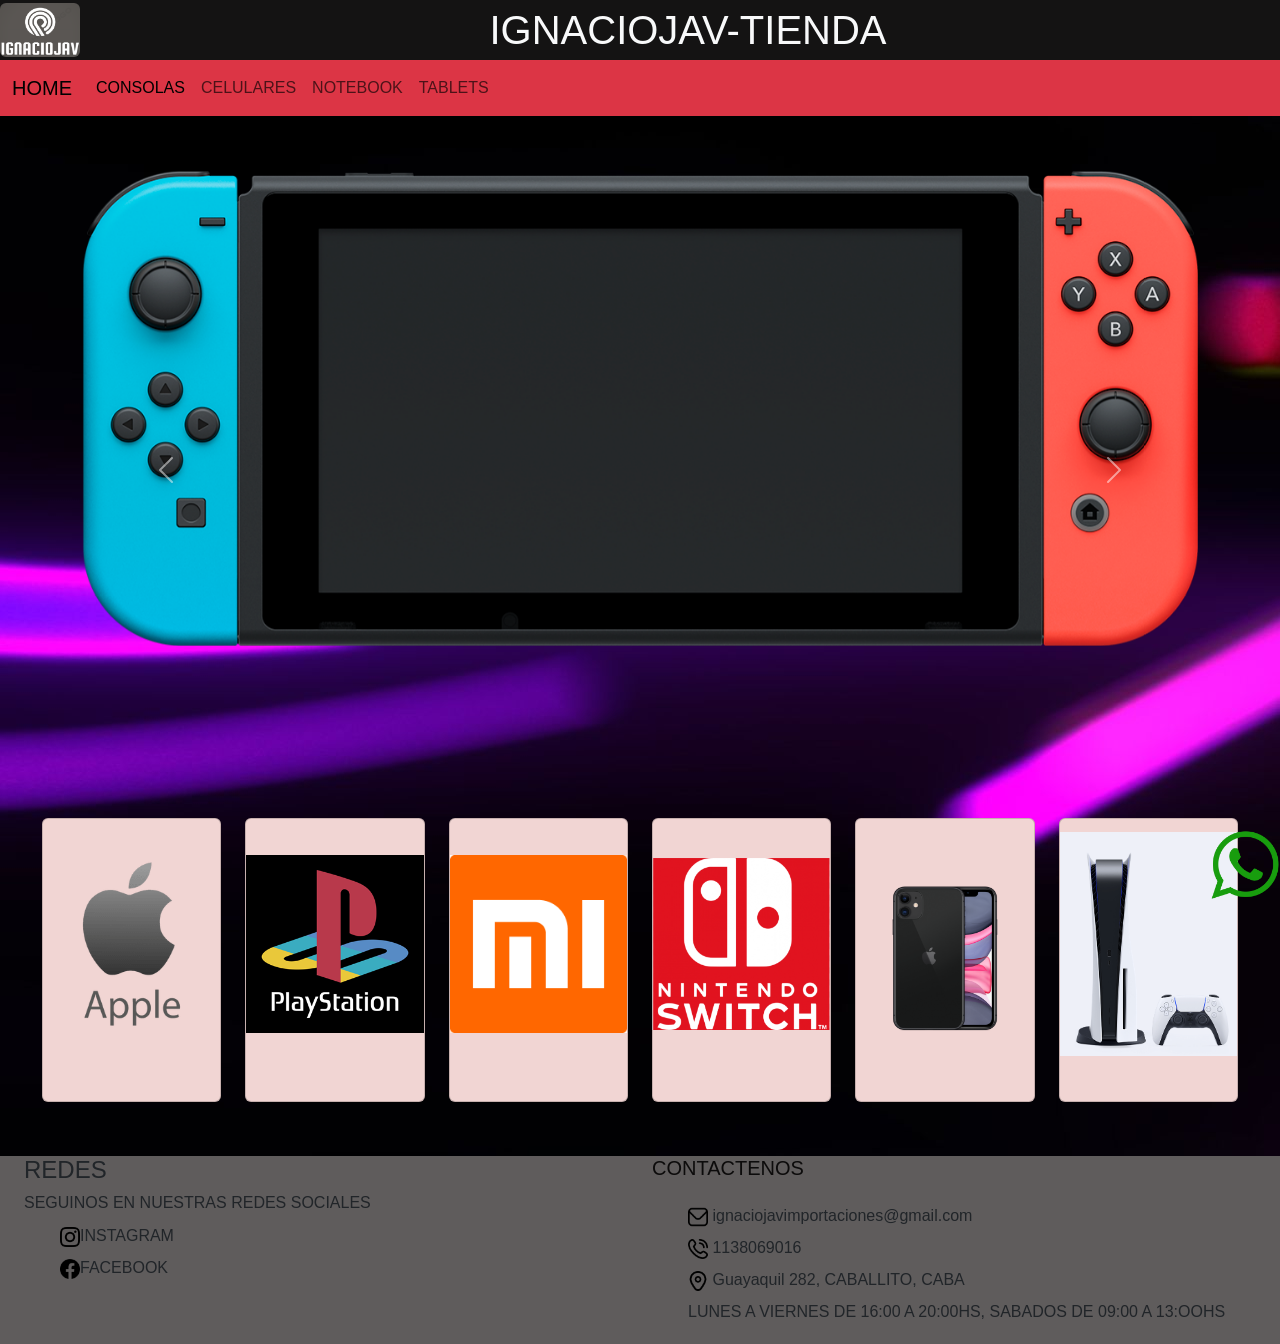
<file: index.html>
<!DOCTYPE html>
<html lang="en">

<head>
  <meta charset="UTF-8">
  <meta http-equiv="X-UA-Compatible" content="IE=edge">
  <meta name="viewport" content="width=device-width, initial-scale=1.0">
  <meta name="description"
    content="Somos una tienda que se dedica a la venta de articulos tecnologicos de primera marca , como celulares, consolas, notebook y tables ">
  <meta name="keywords"
    content="iphone, nintendo, sony, hewlerd packard, celulares, consolas, ipad, tecnologia, tienda de articulos tecnologicos, notebook">
  <meta property="og:title" content="ignaciojav-tienda de articulos tecnologicos">
  <meta property="og:url" content="https://www.ignaciojavtienda.com.ar">
  <meta property="og:description"
    content="Somos una tienda que se dedica a la venta de articulos tecnologicos de primera marca , como celulares, consolas, notebook y tables ">
  <title>Ignaciojav-tienda.com.ar-Lo ultimo en tecnologia</title>
  <link rel="shortcut icon" href="multimedia/imagenes/logoicoignaciojav.ico" type="image/x-icon">
  <link rel="stylesheet" href="https://cdn.jsdelivr.net/npm/bootstrap@5.2.0-beta1/dist/css/bootstrap.min.css">
  <link rel="stylesheet" href="css/style.css">
</head>


<body>
  <!------------------------------------------------------NAVBAR----------------------------------------------------------------->

  <header class=" container-fluid mw-100 p-0">
    <div class="d-flex align-items-center ">
      <div>
        <img src="multimedia/imagenes/logoignaciojav.png"
          class="rounded float-start img-logo  d-flex align-items-center" alt="logo-tienda">

      </div>
      <div class="flex-grow-1 ms-3 align-items-center">
        <a href="index.html" class="d-flex justify-content-center link-light fs-1">IGNACIOJAV-TIENDA</a>
      </div>
    </div>


    <section>
      <nav class="navbar navbar-expand-lg bg-danger">
        <div class="container-fluid">
          <a class="navbar-brand" href="index.html">HOME</a>
          <button class="navbar-toggler" type="button" data-bs-toggle="collapse" data-bs-target="#navbarNavAltMarkup"
            aria-controls="navbarNavAltMarkup" aria-expanded="false" aria-label="Toggle navigation">
            <span class="navbar-toggler-icon"></span>
          </button>
          <div class="collapse navbar-collapse" id="navbarNavAltMarkup">
            <div class="navbar-nav ">
              <a class="nav-link active" aria-current="page" href="consolas.html">CONSOLAS</a>
              <a class="nav-link" href="celulares.html">CELULARES</a>
              <a class="nav-link" href="notebook.html">NOTEBOOK</a>
              <a class="nav-link" href="tablets.html">TABLETS</a>
            </div>
          </div>
        </div>
      </nav>
    </section>
  </header>
  <!-------------------------------------------------------------------MAIN------------------------------------------------------------->
  <main>



    <!-----------------------------------------------CARROUSEL------------------------------------------------------>
    <div class="container py-4">
      <div id="carouselExampleControls" class="carousel slide" data-bs-ride="carousel">
        <div class="carousel-inner carousel-edit">
          <div class="carousel-item active">
            <img src="multimedia/imagenes/nintendo-switch-carousel.png" class="d-block img-fluid w-100"
              alt="nintendo-switch">
          </div>
          <div class="carousel-item">
            <img src="multimedia/imagenes/imagen-ryzen-2.png" class="d-block img-fluid w-100" alt="imagen-ryzen">
          </div>
          <div class="carousel-item">
            <img src="multimedia/imagenes/logo-hp-negro.jpg" class="d-block img-fluid w-100" alt="logo-hp">
          </div>
        </div>
        <button class="carousel-control-prev" type="button" data-bs-target="#carouselExampleControls"
          data-bs-slide="prev">
          <span class="carousel-control-prev-icon" aria-hidden="true"></span>
          <span class="visually-hidden">Previous</span>
        </button>
        <button class="carousel-control-next" type="button" data-bs-target="#carouselExampleControls"
          data-bs-slide="next">
          <span class="carousel-control-next-icon" aria-hidden="true"></span>
          <span class="visually-hidden">Next</span>
        </button>
      </div>

    </div>

    <!---------------------------------------------------------PRODUCTOS--------------------------------------------------------------->

    <div class="container mw-100 articulos-main py-4">
      <div class="row">
        <div class="col-sm-2 h-auto ">
          <div class="card card-style">
            <img src="multimedia/imagenes/apple-celulares.png" class="card-img-top" alt="nintendo-switch-led">
            <div class="card-body">


            </div>
          </div>
        </div>
        <div class="col-sm-2">
          <div class="card card-style">
            <img src="multimedia/imagenes/logo-ps-negro.png" class="card-img-top" alt="logo-ps-negro">
            <div class="card-body">


            </div>
          </div>
        </div>
        <div class="col-sm-2">
          <div class="card card-style">
            <img src="multimedia/imagenes/logo-xiaomi.png" class="card-img-top" alt="logo-xiaomi">
            <div class="card-body">


            </div>
          </div>
        </div>
        <div class="col-sm-2">
          <div class="card card-style">
            <img src="multimedia/imagenes/loggo-nintendo.png" class="card-img-top" alt="logo-nintendo">
            <div class="card-body">


            </div>
          </div>
        </div>
        <div class="col-sm-2">
          <div class="card card-style">
            <img src="multimedia/imagenes/iphone-11-black.png" class="card-img-top" alt="iphone-11">
            <div class="card-body">


            </div>
          </div>
        </div>
        <div class="col-sm-2">
          <div class="card card-style">
            <img src="multimedia/imagenes/ps5standar.png" class="card-img-top" alt="playstation-5">
            <div class="card-body">



            </div>
          </div>
        </div>
      </div>








      <!------------------------------------------------------------------------whatsapp------------------------------------------------>
      <section class='container'>
        <nav class='example relative'>
          <ul class="ul-whatsapp">
            <li>
              <a href="https://wa.me/+5491138096016" class="item-fixed">
                <img src='multimedia/imagenes/whatsapp_logo.png' />
              </a>
            </li>
          </ul>
        </nav>
      </section>

    </div>
  </main>
  <!--------------------------------------------------------------------FOOTER------------------------------------------------->
  <footer class=" container-fluid ">

    <div class="container mw-100 articulos-main ">
      <div class="row ">
        <div class="col-sm-6 h-auto ">
          <h4>REDES</h4>
          <h6>SEGUINOS EN NUESTRAS REDES SOCIALES</h6>

          <nav >
            <ul >
              <li class="list-group-item disable p-1"><img src="multimedia/imagenes/instagram.png" alt="instagram"><a
                  href="https://instagram.com/ignaciojavtienda?utm_medium=copy_link" class="link-dark ">INSTAGRAM</a>
              </li>
              <li class="list-group-item disable p-1"><img src="multimedia/imagenes/facebook.png" alt="facebook"><a
                  href="https://www.facebook.com/profile.php?id=100063746970532" class="link-dark">FACEBOOK</a></li>
            </ul>
          </nav>
        </div>
        <div class="col-sm-6">
          <h5>CONTACTENOS</h5>
          <ul>
            <li class="list-group-item disable p-1"><img src="multimedia/imagenes/envelope.png" alt="email">
              ignaciojavimportaciones@gmail.com</li>
            <li class="list-group-item disable p-1"><img src="multimedia/imagenes/phone-call.png" alt="celular"> 1138069016
            </li>
            <li class="list-group-item disable p-1"><img src="multimedia/imagenes/marker.png" alt="direccion"> Guayaquil
              282, CABALLITO, CABA
            </li>
            <li class="list-group-item disable p-1">LUNES A VIERNES DE 16:00 A 20:00HS, SABADOS DE 09:00 A 13:OOHS</li>
          </ul>


        </div>
      </div>
    </div>

  </footer>
  <!--java-->
  <script src="https://cdn.jsdelivr.net/npm/bootstrap@5.2.0-beta1/dist/js/bootstrap.bundle.min.js"></script>
</body>

</html>
</file>
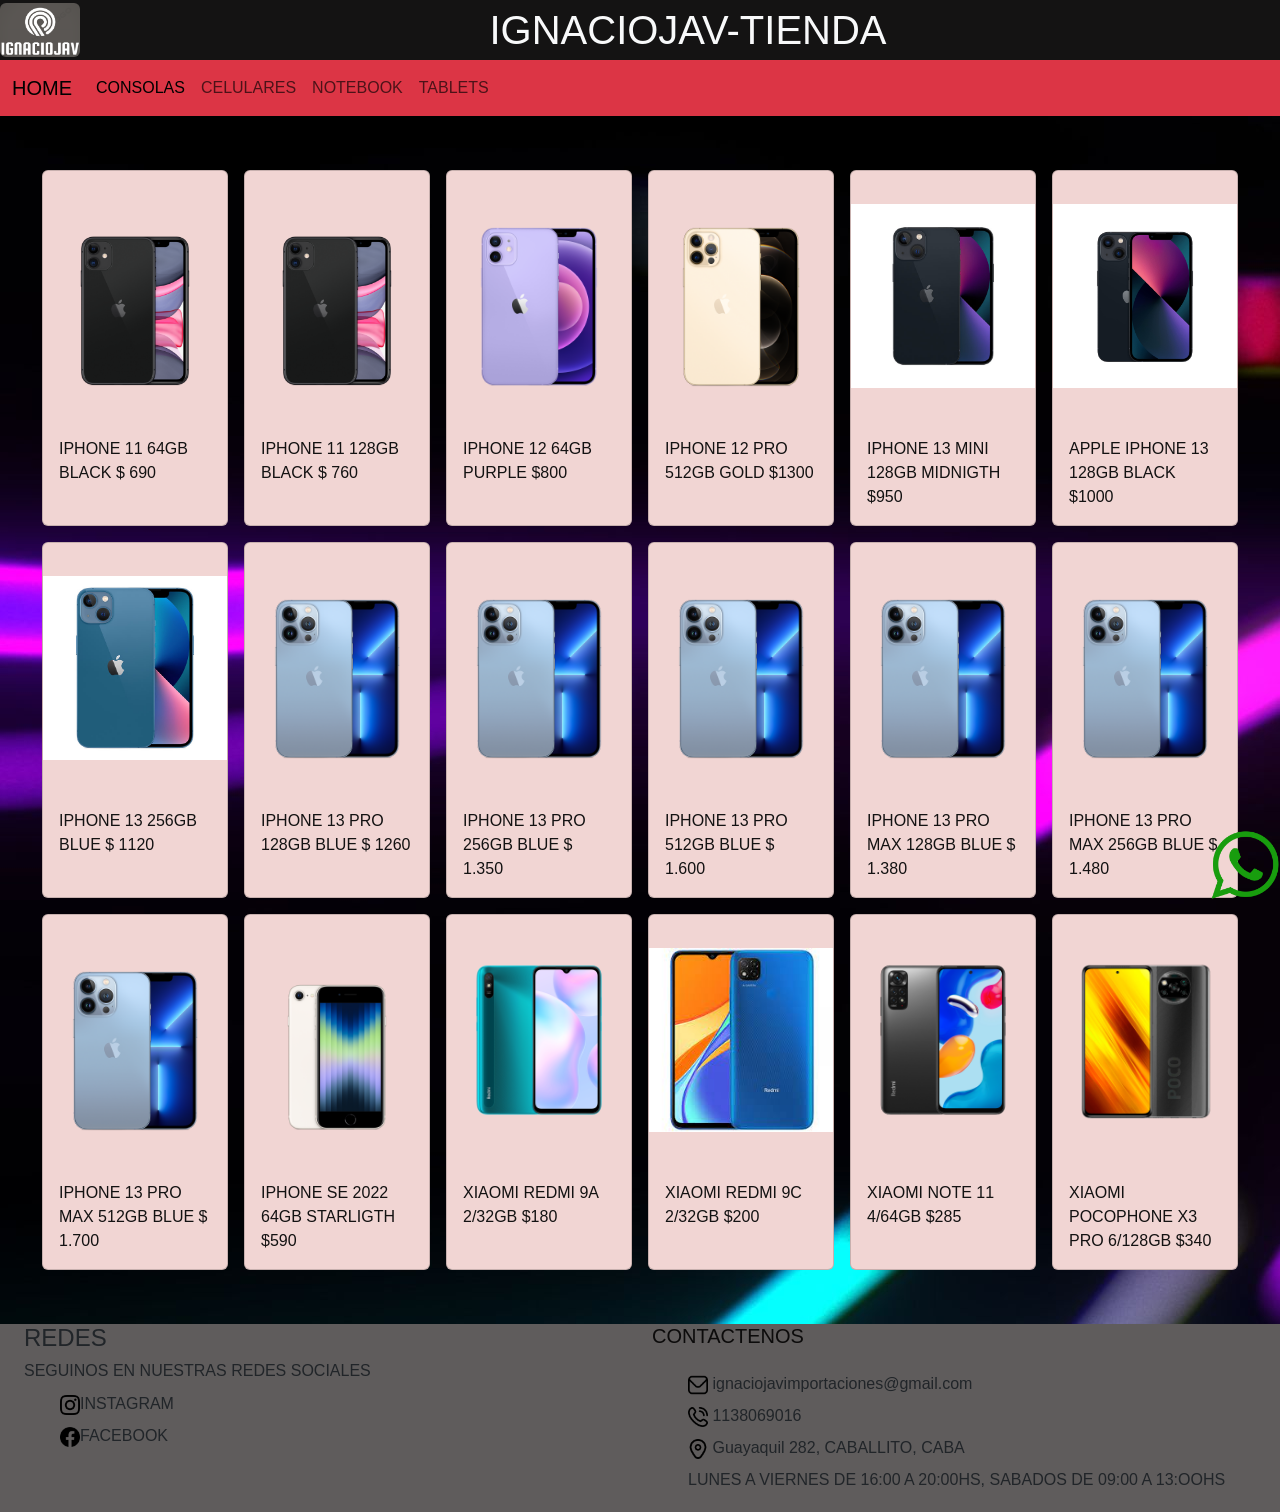
<file: celulares.html>
<!DOCTYPE html>
<html lang="en">

<head>
  <meta charset="UTF-8">
  <meta http-equiv="X-UA-Compatible" content="IE=edge">
  <meta name="viewport" content="width=device-width, initial-scale=1.0">
  <meta name="description"
    content="Somos una tienda que se dedica a la venta de articulos tecnologicos de primera marca , como celulares, consolas, notebook y tables ">
  <meta name="keywords"
    content="iphone, nintendo, sony, hewlerd packard, celulares, consolas, ipad, tecnologia, tienda de articulos tecnologicos, notebook">
  <meta property="og:title" content="ignaciojav-tienda de articulos tecnologicos">
  <meta property="og:url" content="https://www.ignaciojavtienda.com.ar">
  <meta property="og:description"
    content="Somos una tienda que se dedica a la venta de articulos tecnologicos de primera marca , como celulares, consolas, notebook y tables ">
  <title>Ignaciojav-tienda.com.ar-Lo ultimo en tecnologia</title>
  <link rel="shortcut icon" href="multimedia/imagenes/logoicoignaciojav.ico" type="image/x-icon">
  <link rel="stylesheet" href="https://cdn.jsdelivr.net/npm/bootstrap@5.2.0-beta1/dist/css/bootstrap.min.css">
  <link rel="stylesheet" href="css/style.css">
</head>

<body>
  <header class=" container-fluid mw-100 p-0">
    <div class="d-flex align-items-center ">
      <div>
        <img src="multimedia/imagenes/logoignaciojav.png"
          class="rounded float-start img-logo  d-flex align-items-center" alt="logo-tienda">

      </div>
      <div class="flex-grow-1 ms-3 align-items-center">
        <a href="index.html" class="d-flex justify-content-center link-light fs-1">IGNACIOJAV-TIENDA</a>
      </div>
    </div>


    <section>
      <nav class="navbar navbar-expand-lg bg-danger">
        <div class="container-fluid">
          <a class="navbar-brand" href="index.html">HOME</a>
          <button class="navbar-toggler" type="button" data-bs-toggle="collapse" data-bs-target="#navbarNavAltMarkup"
            aria-controls="navbarNavAltMarkup" aria-expanded="false" aria-label="Toggle navigation">
            <span class="navbar-toggler-icon"></span>
          </button>
          <div class="collapse navbar-collapse" id="navbarNavAltMarkup">
            <div class="navbar-nav ">
              <a class="nav-link active" aria-current="page" href="consolas.html">CONSOLAS</a>
              <a class="nav-link" href="celulares.html">CELULARES</a>
              <a class="nav-link" href="notebook.html">NOTEBOOK</a>
              <a class="nav-link" href="tablets.html">TABLETS</a>
            </div>
          </div>
        </div>
      </nav>
    </section>
  </header>
  <main class="bg-light">
    <div class="container mw-100 py-4">
      <div class="row g-3">
        <div class="col-sm-2">
          <div class="card card-style">
            <img src="multimedia/imagenes/iphone-11-black.png" class="card-img-top" alt="iphone11-black64">
            <div class="card-body">
              <p class="card-text">IPHONE 11 64GB BLACK $ 690</p>
            </div>
          </div>
        </div>
        <div class="col-sm-2">
          <div class="card card-style">
            <img src="multimedia/imagenes/iphone-11-black.png" class="card-img-top" alt="iphone11-black128">
            <div class="card-body">

              <p class="card-text">IPHONE 11 128GB BLACK $ 760</p>

            </div>
          </div>
        </div>
        <div class="col-sm-2">
          <div class="card card-style">
            <img src="multimedia/imagenes/iphone-12-purple.png" class="card-img-top" alt="iphone12-purple64">
            <div class="card-body">

              <p class="card-text">IPHONE 12 64GB PURPLE $800</p>

            </div>
          </div>
        </div>
        <div class="col-sm-2">
          <div class="card card-style">
            <img src="multimedia/imagenes/iphone-12-pro-gold.png" class="card-img-top" alt="iphone12pro-gold512">
            <div class="card-body">

              <p class="card-text">IPHONE 12 PRO 512GB GOLD $1300</p>

            </div>
          </div>
        </div>
        <div class="col-sm-2">
          <div class="card card-style">
            <img src="multimedia/imagenes/iphone-13mini-midnigth.jpg" class="card-img-top"
              alt="iphone13mini-midnigth128">
            <div class="card-body">

              <p class="card-text">IPHONE 13 MINI 128GB MIDNIGTH $950</p>

            </div>
          </div>
        </div>
        <div class="col-sm-2">
          <div class="card card-style">
            <img src="multimedia/imagenes/iphone-13-black.jpg" class="card-img-top" alt="iphone13-black128">
            <div class="card-body">

              <p class="card-text">APPLE IPHONE 13 128GB BLACK $1000</p>

            </div>
          </div>
        </div>
        <div class="col-sm-2">
          <div class="card card-style">
            <img src="multimedia/imagenes/iphone-13-blue.jpg" class="card-img-top" alt="iphone13-blue256">
            <div class="card-body">

              <p class="card-text">IPHONE 13 256GB BLUE $ 1120</p>

            </div>
          </div>
        </div>
        <div class="col-sm-2">
          <div class="card card-style">
            <img src="multimedia/imagenes/iphone-13-pro-blue.png" class="card-img-top" alt="iphone13pro-blue128">
            <div class="card-body">

              <p class="card-text">IPHONE 13 PRO 128GB BLUE $ 1260</p>

            </div>
          </div>
        </div>
        <div class="col-sm-2">
          <div class="card card-style">
            <img src="multimedia/imagenes/iphone-13-pro-blue.png" class="card-img-top" alt="iphone13pro-blue256">
            <div class="card-body">

              <p class="card-text">IPHONE 13 PRO 256GB BLUE $ 1.350</p>

            </div>
          </div>
        </div>
        <div class="col-sm-2">
          <div class="card card-style">
            <img src="multimedia/imagenes/iphone-13-pro-blue.png" class="card-img-top" alt="iphone13pro-blue512">
            <div class="card-body">

              <p class="card-text">IPHONE 13 PRO 512GB BLUE $ 1.600</p>

            </div>
          </div>
        </div>
        <div class="col-sm-2">
          <div class="card card-style">
            <img src="multimedia/imagenes/iphone-13-pro-blue.png" class="card-img-top" alt="iphone13promax-blue128">
            <div class="card-body">

              <p class="card-text">IPHONE 13 PRO MAX 128GB BLUE $ 1.380</p>

            </div>
          </div>
        </div>
        <div class="col-sm-2">
          <div class="card card-style">
            <img src="multimedia/imagenes/iphone-13-pro-blue.png" class="card-img-top" alt="iphone13promax-blue256">
            <div class="card-body">

              <p class="card-text">IPHONE 13 PRO MAX 256GB BLUE $ 1.480</p>

            </div>
          </div>
        </div>

        <div class="col-sm-2">
          <div class="card card-style">
            <img src="multimedia/imagenes/iphone-13-pro-blue.png" class="card-img-top" alt="iphone13promax-blue512">
            <div class="card-body">

              <p class="card-text">IPHONE 13 PRO MAX 512GB BLUE $ 1.700</p>

            </div>
          </div>
        </div>
        <div class="col-sm-2">
          <div class="card card-style">
            <img src="multimedia/imagenes/iphone-se-starlight.png" class="card-img-top" alt="iphonese-starligth64">
            <div class="card-body">

              <p class="card-text">IPHONE SE 2022 64GB STARLIGTH $590 </p>



            </div>
          </div>
        </div>
        <div class="col-sm-2">
          <div class="card card-style">
            <img src="multimedia/imagenes/xiaomi-9a.png" class="card-img-top" alt="xiaomi9a-32">
            <div class="card-body">

              <p class="card-text">XIAOMI REDMI 9A 2/32GB $180
              </p>

            </div>
          </div>
        </div>
        <div class="col-sm-2">
          <div class="card card-style">
            <img src="multimedia/imagenes/xiaomi-9c.jfif" class="card-img-top" alt="xiaomi9c-32">
            <div class="card-body">

              <p class="card-text">XIAOMI REDMI 9C 2/32GB $200</p>

            </div>
          </div>
        </div>
        <div class="col-sm-2">
          <div class="card card-style">
            <img src="multimedia/imagenes/xiaomi-note11s.png" class="card-img-top" alt="xiaominote11-64">
            <div class="card-body">

              <p class="card-text">XIAOMI NOTE 11 4/64GB $285</p>

            </div>
          </div>
        </div>
        <div class="col-sm-2">
          <div class="card card-style">
            <img src="multimedia/imagenes/xiaomi-pocophonex3.png" class="card-img-top" alt="xiamipoco-x3128s">
            <div class="card-body">

              <p class="card-text">XIAOMI POCOPHONE X3 PRO 6/128GB $340</p>

            </div>
          </div>
        </div>
      </div>
    </div>


    <!---- <div class="row">
        <div class="col-sm-2">
          <div class="card">
            <img src="multimedia/imagenes/iphone-13-blue.jpg" class="card-img-top" alt="...">
            <div class="card-body">

              <p class="card-text">IPHONE 13 256GB BLUE $ 1120</p>

            </div>
          </div>
        </div>
        <div class="col-sm-2">
          <div class="card">
            <img src="multimedia/imagenes/iphone-13-pro-blue.png" class="card-img-top" alt="...">
            <div class="card-body">

              <p class="card-text">IPHONE 13 PRO 128GB BLUE $ 1260</p>

            </div>
          </div>
        </div>
        <div class="col-sm-2">
          <div class="card">
            <img src="multimedia/imagenes/iphone-13-pro-blue.png" class="card-img-top" alt="...">
            <div class="card-body">

              <p class="card-text">IPHONE 13 PRO 256GB BLUE $ 1.350</p>

            </div>
          </div>
        </div>
        <div class="col-sm-2">
          <div class="card">
            <img src="multimedia/imagenes/iphone-13-pro-blue.png" class="card-img-top" alt="...">
            <div class="card-body">

              <p class="card-text">IPHONE 13 PRO 512GB BLUE $ 1.600</p>

            </div>
          </div>
        </div>
        <div class="col-sm-2">
          <div class="card">
            <img src="multimedia/imagenes/iphone-13-pro-blue.png" class="card-img-top" alt="...">
            <div class="card-body">

              <p class="card-text">IPHONE 13 PRO MAX 128GB BLUE $ 1.380</p>

            </div>
          </div>
        </div>
        <div class="col-sm-2">
          <div class="card">
            <img src="multimedia/imagenes/iphone-13-pro-blue.png" class="card-img-top" alt="...">
            <div class="card-body">

              <p class="card-text">IPHONE 13 PRO MAX 256GB BLUE $ 1.480</p>

            </div>
          </div>
        </div>
      </div>

      <div class="row">
        <div class="col-sm-2">
          <div class="card">
            <img src="multimedia/imagenes/iphone-13-pro-blue.png" class="card-img-top" alt="...">
            <div class="card-body">

              <p class="card-text">IPHONE 13 PRO MAX 512GB BLUE $ 1.700</p>

            </div>
          </div>
        </div>
        <div class="col-sm-2">
          <div class="card">
            <img src="multimedia/imagenes/iphone-se-starlight.png" class="card-img-top" alt="...">
            <div class="card-body">

              <p class="card-text">IPHONE SE 2022 64GB STARLIGTH $590 </p>



            </div>
          </div>
        </div>
        <div class="col-sm-2">
          <div class="card" >
            <img src="multimedia/imagenes/xiaomi-9a.png" class="card-img-top" alt="...">
            <div class="card-body">

              <p class="card-text">XIAOMI REDMI 9A 2/32GB $180
              </p>

            </div>
          </div>
        </div>
        <div class="col-sm-2">
          <div class="card" >
            <img src="multimedia/imagenes/xiaomi-9c.jfif" class="card-img-top" alt="...">
            <div class="card-body">

              <p class="card-text">XIAOMI REDMI 9C 2/32GB $200</p>

            </div>
          </div>
        </div>
        <div class="col-sm-2">
          <div class="card" >
            <img src="multimedia/imagenes/xiaomi-note11s.png" class="card-img-top" alt="...">
            <div class="card-body">

              <p class="card-text">XIAOMI NOTE 11 4/64GB $285</p>

            </div>
          </div>
        </div>
        <div class="col-sm-2">
          <div class="card" >
            <img src="multimedia/imagenes/xiaomi-pocophonex3.png" class="card-img-top" alt="...">
            <div class="card-body">

              <p class="card-text">XIAOMI POCOPHONE X3 PRO 6/128GB $340</p>

            </div>
          </div>
        </div>
      </div>

    </div> -->
    <!------------------------------------------------------------------------whatsapp------------------------------------------------>
    <section class='container'>
      <nav class='example relative'>
        <ul class="ul-whatsapp">
          <li>
            <a href="https://wa.me/+5491138096016" class="item-fixed">
              <img src='multimedia/imagenes/whatsapp_logo.png' />
            </a>
          </li>
        </ul>
      </nav>
    </section>

  </main>
  <footer class=" container-fluid ">

    <div class="container mw-100 articulos-main ">
      <div class="row ">
        <div class="col-sm-6 h-auto ">
          <h4>REDES</h4>
          <h6>SEGUINOS EN NUESTRAS REDES SOCIALES</h6>

          <nav >
            <ul >
              <li class="list-group-item disable p-1"><img src="multimedia/imagenes/instagram.png" alt="instagram"><a
                  href="https://instagram.com/ignaciojavtienda?utm_medium=copy_link" class="link-dark ">INSTAGRAM</a>
              </li>
              <li class="list-group-item disable p-1"><img src="multimedia/imagenes/facebook.png" alt="facebook"><a
                  href="https://www.facebook.com/profile.php?id=100063746970532" class="link-dark">FACEBOOK</a></li>
            </ul>
          </nav>
        </div>
        <div class="col-sm-6">
          <h5>CONTACTENOS</h5>
          <ul>
            <li class="list-group-item disable p-1"><img src="multimedia/imagenes/envelope.png" alt="email">
              ignaciojavimportaciones@gmail.com</li>
            <li class="list-group-item disable p-1"><img src="multimedia/imagenes/phone-call.png" alt="celular"> 1138069016
            </li>
            <li class="list-group-item disable p-1"><img src="multimedia/imagenes/marker.png" alt="direccion"> Guayaquil
              282, CABALLITO, CABA
            </li>
            <li class="list-group-item disable p-1">LUNES A VIERNES DE 16:00 A 20:00HS, SABADOS DE 09:00 A 13:OOHS</li>
          </ul>


        </div>
      </div>
    </div>

  </footer>
  <!--java-->
  <script src="https://cdn.jsdelivr.net/npm/bootstrap@5.2.0-beta1/dist/js/bootstrap.bundle.min.js"></script>
</body>

</html>
</file>
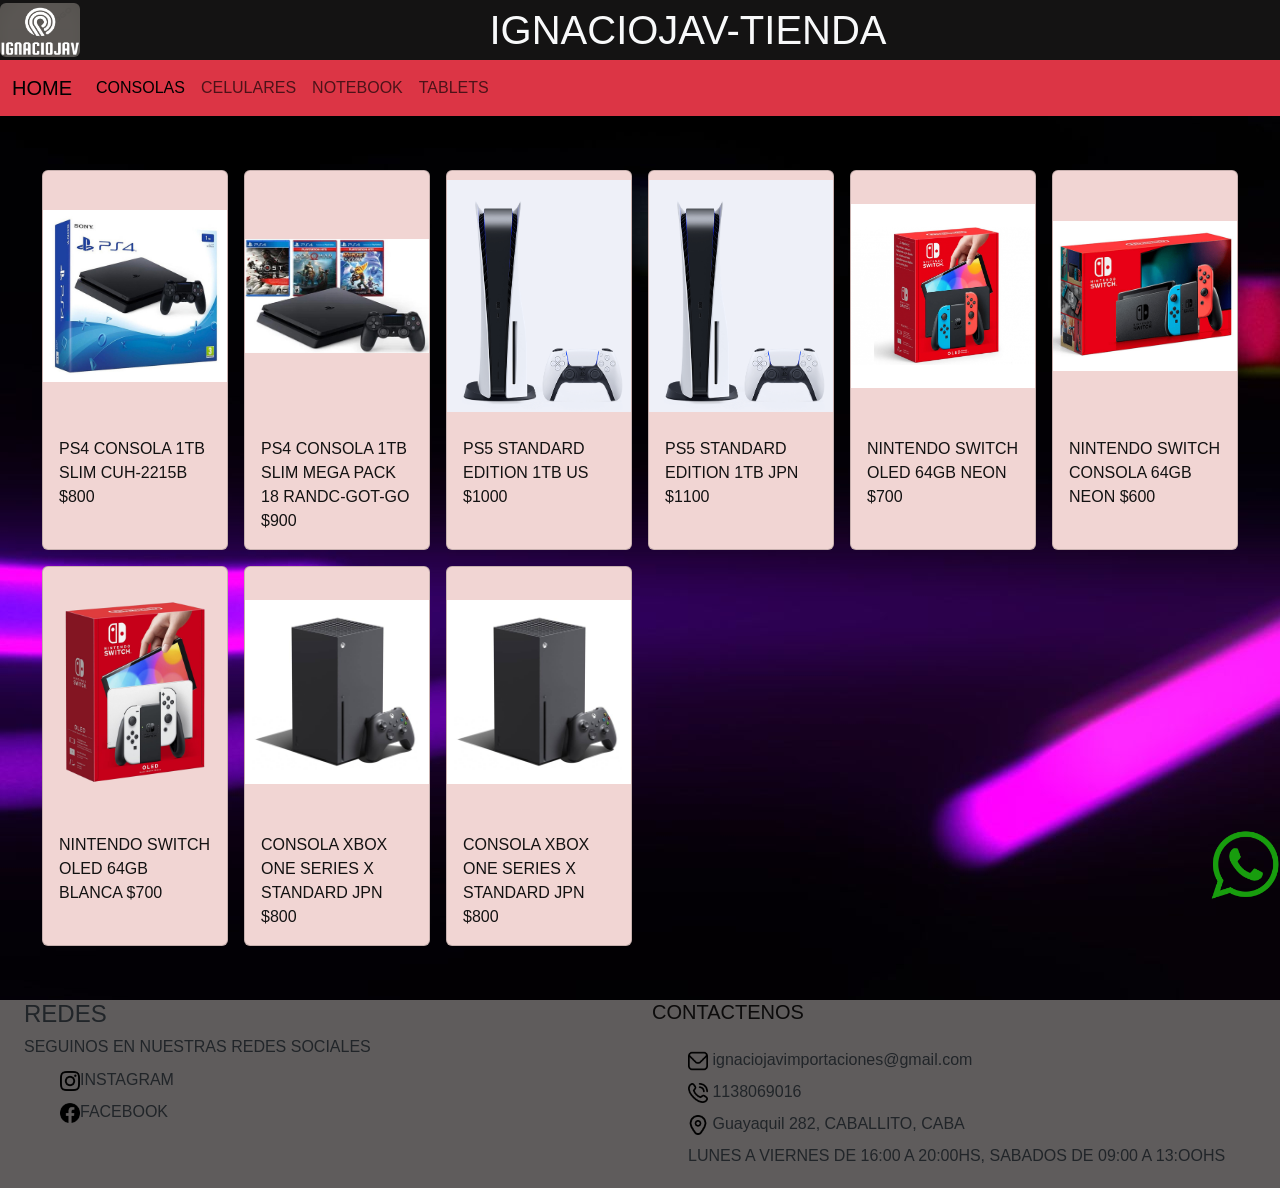
<file: consolas.html>
<!DOCTYPE html>
<html lang="en">

<head>
  <meta charset="UTF-8">
  <meta http-equiv="X-UA-Compatible" content="IE=edge">
  <meta name="viewport" content="width=device-width, initial-scale=1.0">
  <meta name="description"
    content="Somos una tienda que se dedica a la venta de articulos tecnologicos de primera marca , como celulares, consolas, notebook y tables ">
  <meta name="keywords"
    content="iphone, nintendo, sony, hewlerd packard, celulares, consolas, ipad, tecnologia, tienda de articulos tecnologicos, notebook">
  <meta property="og:title" content="ignaciojav-tienda de articulos tecnologicos">
  <meta property="og:url" content="https://www.ignaciojavtienda.com.ar">
  <meta property="og:description"
    content="Somos una tienda que se dedica a la venta de articulos tecnologicos de primera marca , como celulares, consolas, notebook y tables ">
  <title>Ignaciojav-tienda.com.ar-Lo ultimo en tecnologia</title>
  <link rel="shortcut icon" href="multimedia/imagenes/logoicoignaciojav.ico" type="image/x-icon">
  <link rel="stylesheet" href="https://cdn.jsdelivr.net/npm/bootstrap@5.2.0-beta1/dist/css/bootstrap.min.css">
  <link rel="stylesheet" href="css/style.css">
</head>

<body>
  <header class=" container-fluid mw-100 p-0">
    <div class="d-flex align-items-center ">
      <div>
        <img src="multimedia/imagenes/logoignaciojav.png"
          class="rounded float-start img-logo  d-flex align-items-center" alt="logo-tienda">

      </div>
      <div class="flex-grow-1 ms-3 align-items-center">
        <a href="index.html" class="d-flex justify-content-center link-light fs-1">IGNACIOJAV-TIENDA</a>
      </div>
    </div>


    <section>
      <nav class="navbar navbar-expand-lg bg-danger">
        <div class="container-fluid">
          <a class="navbar-brand" href="index.html">HOME</a>
          <button class="navbar-toggler" type="button" data-bs-toggle="collapse" data-bs-target="#navbarNavAltMarkup"
            aria-controls="navbarNavAltMarkup" aria-expanded="false" aria-label="Toggle navigation">
            <span class="navbar-toggler-icon"></span>
          </button>
          <div class="collapse navbar-collapse" id="navbarNavAltMarkup">
            <div class="navbar-nav ">
              <a class="nav-link active" aria-current="page" href="consolas.html">CONSOLAS</a>
              <a class="nav-link" href="celulares.html">CELULARES</a>
              <a class="nav-link" href="notebook.html">NOTEBOOK</a>
              <a class="nav-link" href="tablets.html">TABLETS</a>
            </div>
          </div>
        </div>
      </nav>
    </section>
  </header>
  <main class="bg-light">

    <div class="container mw-100 py-4">
      <div class="row g-3">
        <div class="col-sm-2">
          <div class="card card-style">
            <img src="multimedia/imagenes/ps4slim.jpg" class="card-img-top" alt="consola-ps4slim">
            <div class="card-body">

              <p class="card-text">PS4 CONSOLA 1TB SLIM CUH-2215B $800</p>

            </div>
          </div>
        </div>
        <div class="col-sm-2 ">
          <div class="card card-style">
            <img src="multimedia/imagenes/ps4slimmegapack.jpg" class="card-img-top" alt="consola-ps4limmegapack">
            <div class="card-body">

              <p class="card-text">PS4 CONSOLA 1TB SLIM MEGA PACK 18 RANDC-GOT-GO $900</p>

            </div>
          </div>
        </div>
        <div class="col-sm-2 ">
          <div class="card card-style">
            <img src="multimedia/imagenes/ps5standar.png" class="card-img-top" alt="consola-ps5standar">
            <div class="card-body">

              <p class="card-text">PS5 STANDARD EDITION 1TB US $1000</p>

            </div>
          </div>
        </div>
        <div class="col-sm-2">
          <div class="card card-style">
            <img src="multimedia/imagenes/ps5standar.png" class="card-img-top" alt="consola-ps5standar">
            <div class="card-body">

              <p class="card-text">PS5 STANDARD EDITION 1TB JPN $1100</p>

            </div>
          </div>
        </div>
        <div class="col-sm-2">
          <div class="card card-style">
            <img src="multimedia/imagenes/nintendoswitcholed-neon.jpg" class="card-img-top"
              alt="consola-nintendoswitchneon">
            <div class="card-body">

              <p class="card-text">NINTENDO SWITCH OLED 64GB NEON $700</p>

            </div>
          </div>
        </div>
        <div class="col-sm-2">

          <div class="card card-style">
            <img src="multimedia/imagenes/nintendoswitch-neon.png" class="card-img-top"
              alt="consola-nintendoswitchneon.">
            <div class="card-body">

              <p class="card-text">NINTENDO SWITCH CONSOLA 64GB NEON $600</p>

            </div>
          </div>
        </div>
        <div class="col-sm-2">
          <div class="card card-style">
            <img src="multimedia/imagenes/nintendoswitcholed-blanca.png" class="card-img-top"
              alt="consola-nintendoswitchblanca">
            <div class="card-body">

              <p class="card-text">NINTENDO SWITCH OLED 64GB BLANCA $700</p>

            </div>
          </div>
        </div>
        <div class="col-sm-2">
          <div class="card card-style">
            <img src="multimedia/imagenes/xboxonex.jpg" class="card-img-top" alt="consola-xboxonex">
            <div class="card-body">

              <p class="card-text">CONSOLA XBOX ONE SERIES X STANDARD JPN $800</p>

            </div>
          </div>
        </div>
        <div class="col-sm-2">
          <div class="card card-style">
            <img src="multimedia/imagenes/xboxonex.jpg" class="card-img-top" alt="consola-xboxonex">
            <div class="card-body">

              <p class="card-text">CONSOLA XBOX ONE SERIES X STANDARD JPN $800</p>

            </div>
          </div>
        </div>
      </div>
      <!--- <div class="row">
        <div class="col-sm-2">
          <div class="card" >
            <img src="multimedia/imagenes/nintendoswitcholed-blanca.png" class="card-img-top" alt="...">
            <div class="card-body">

              <p class="card-text">NINTENDO SWITCH OLED 64GB BLANCA $700</p>

            </div>
          </div>
        </div>
        <div class="col-sm-2">
          <div class="card" >
            <img src="multimedia/imagenes/xboxonex.jpg" class="card-img-top" alt="...">
            <div class="card-body">

              <p class="card-text">CONSOLA XBOX ONE SERIES X STANDARD JPN $800</p>

            </div>
          </div>
        </div>
        <div class="col-sm-2">
          <div class="card" >
            <img src="multimedia/imagenes/xboxonex.jpg" class="card-img-top" alt="">
            <div class="card-body">

              <p class="card-text"> CONSOLA XBOX ONE SERIES X STANDARD JPN $800 </p>
            </div>

          </div>
        </div>
      </div> -->
      <!------------------------------------------------------------------------whatsapp------------------------------------------------>
      <section class='container'>
        <nav class='example relative'>
          <ul class="ul-whatsapp">
            <li>
              <a href="https://wa.me/+5491138096016" class="item-fixed">
                <img src='multimedia/imagenes/whatsapp_logo.png' />
              </a>
            </li>
          </ul>
        </nav>
      </section>
    </div>
  </main>
  <footer class=" container-fluid ">

    <div class="container mw-100 articulos-main ">
      <div class="row ">
        <div class="col-sm-6 h-auto ">
          <h4>REDES</h4>
          <h6>SEGUINOS EN NUESTRAS REDES SOCIALES</h6>

          <nav >
            <ul >
              <li class="list-group-item disable p-1"><img src="multimedia/imagenes/instagram.png" alt="instagram"><a
                  href="https://instagram.com/ignaciojavtienda?utm_medium=copy_link" class="link-dark ">INSTAGRAM</a>
              </li>
              <li class="list-group-item disable p-1"><img src="multimedia/imagenes/facebook.png" alt="facebook"><a
                  href="https://www.facebook.com/profile.php?id=100063746970532" class="link-dark">FACEBOOK</a></li>
            </ul>
          </nav>
        </div>
        <div class="col-sm-6">
          <h5>CONTACTENOS</h5>
          <ul>
            <li class="list-group-item disable p-1"><img src="multimedia/imagenes/envelope.png" alt="email">
              ignaciojavimportaciones@gmail.com</li>
            <li class="list-group-item disable p-1"><img src="multimedia/imagenes/phone-call.png" alt="celular"> 1138069016
            </li>
            <li class="list-group-item disable p-1"><img src="multimedia/imagenes/marker.png" alt="direccion"> Guayaquil
              282, CABALLITO, CABA
            </li>
            <li class="list-group-item disable p-1">LUNES A VIERNES DE 16:00 A 20:00HS, SABADOS DE 09:00 A 13:OOHS</li>
          </ul>


        </div>
      </div>
    </div>

  </footer>
  <!--java-->
  <script src="https://cdn.jsdelivr.net/npm/bootstrap@5.2.0-beta1/dist/js/bootstrap.bundle.min.js"></script>

</body>

</html>
</file>
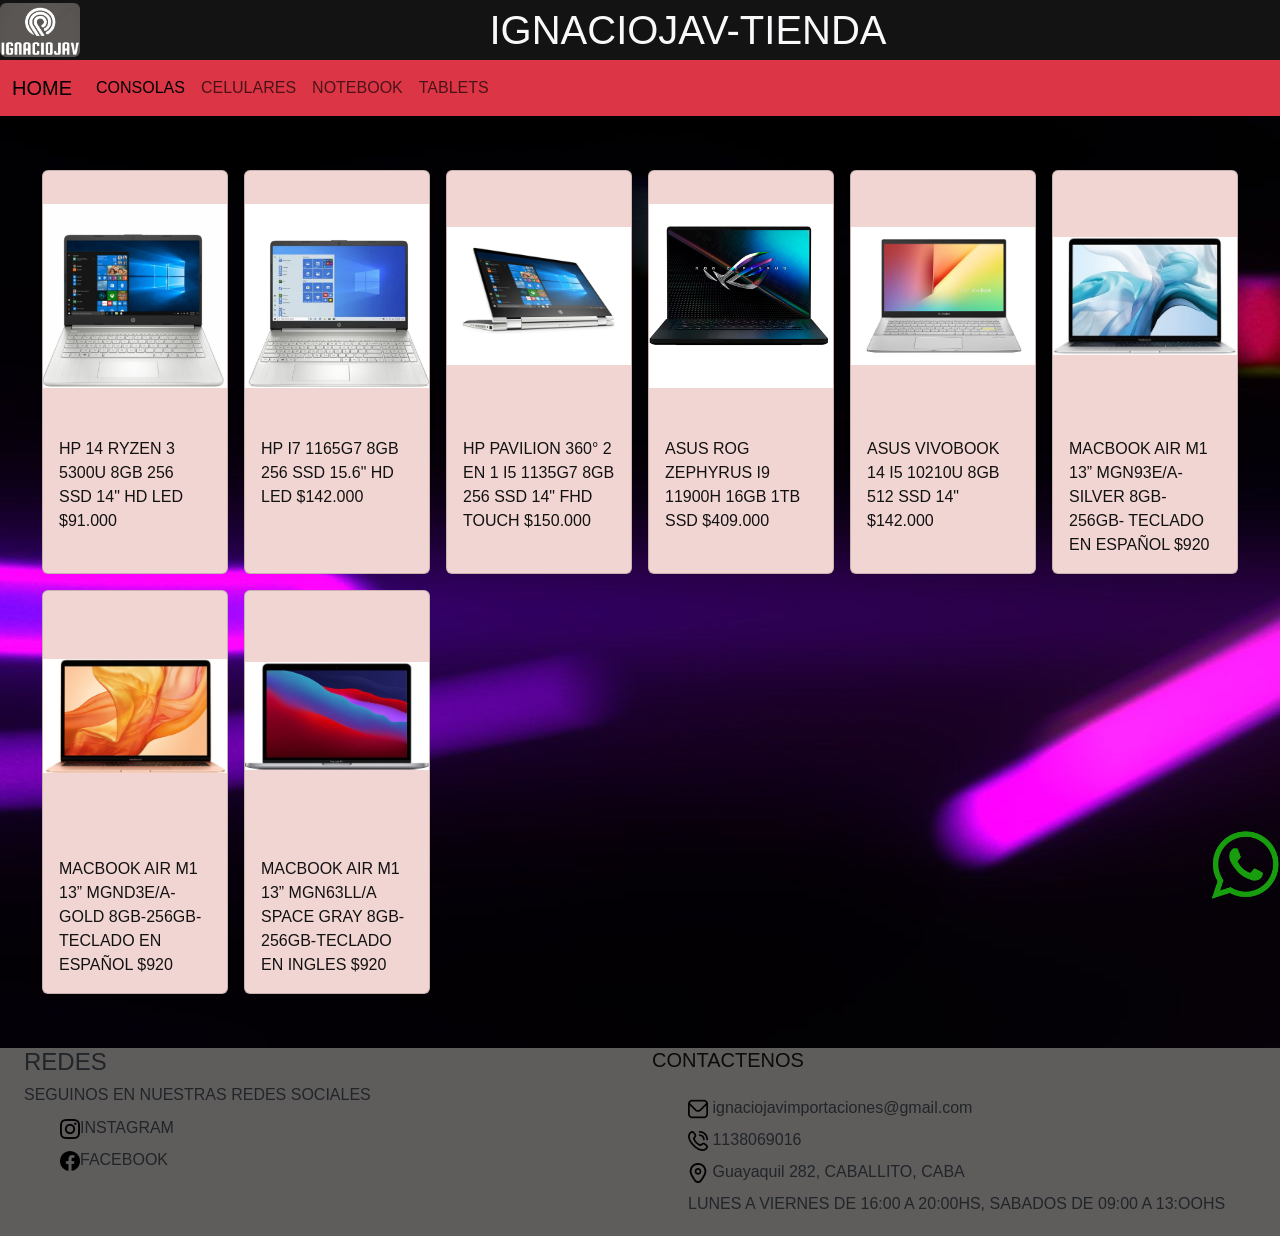
<file: notebook.html>
<!DOCTYPE html>
<html lang="en">

<head>
  <meta charset="UTF-8">
  <meta http-equiv="X-UA-Compatible" content="IE=edge">
  <meta name="viewport" content="width=device-width, initial-scale=1.0">
  <meta name="description"
    content="Somos una tienda que se dedica a la venta de articulos tecnologicos de primera marca , como celulares, consolas, notebook y tables ">
  <meta name="keywords"
    content="iphone, nintendo, sony, hewlerd packard, celulares, consolas, ipad, tecnologia, tienda de articulos tecnologicos, notebook">
  <meta property="og:title" content="ignaciojav-tienda de articulos tecnologicos">
  <meta property="og:url" content="https://www.ignaciojavtienda.com.ar">
  <meta property="og:description"
    content="Somos una tienda que se dedica a la venta de articulos tecnologicos de primera marca , como celulares, consolas, notebook y tables ">
  <title>Ignaciojav-tienda.com.ar-Lo ultimo en tecnologia</title>
  <link rel="shortcut icon" href="multimedia/imagenes/logoicoignaciojav.ico" type="image/x-icon">
  <link rel="stylesheet" href="https://cdn.jsdelivr.net/npm/bootstrap@5.2.0-beta1/dist/css/bootstrap.min.css">
  <link rel="stylesheet" href="css/style.css">
</head>

<body>
  <header class=" container-fluid mw-100 p-0">
    <div class="d-flex align-items-center ">
      <div>
        <img src="multimedia/imagenes/logoignaciojav.png"
          class="rounded float-start img-logo  d-flex align-items-center" alt="logo-tienda">

      </div>
      <div class="flex-grow-1 ms-3 align-items-center">
        <a href="index.html" class="d-flex justify-content-center link-light fs-1">IGNACIOJAV-TIENDA</a>
      </div>
    </div>


    <section>
      <nav class="navbar navbar-expand-lg bg-danger">
        <div class="container-fluid">
          <a class="navbar-brand" href="index.html">HOME</a>
          <button class="navbar-toggler" type="button" data-bs-toggle="collapse" data-bs-target="#navbarNavAltMarkup"
            aria-controls="navbarNavAltMarkup" aria-expanded="false" aria-label="Toggle navigation">
            <span class="navbar-toggler-icon"></span>
          </button>
          <div class="collapse navbar-collapse" id="navbarNavAltMarkup">
            <div class="navbar-nav ">
              <a class="nav-link active" aria-current="page" href="consolas.html">CONSOLAS</a>
              <a class="nav-link" href="celulares.html">CELULARES</a>
              <a class="nav-link" href="notebook.html">NOTEBOOK</a>
              <a class="nav-link" href="tablets.html">TABLETS</a>
            </div>
          </div>
        </div>
      </nav>
    </section>
  </header>
  <main class="bg-light">
    <div class="container mw-100 py-4">
      <div class="row g-3">
        <div class="col-sm-2">
          <div class="card card-style">
            <img src="multimedia/imagenes/hp-ryzen3.jpg" class="card-img-top" alt="notebook-hpryzen">
            <div class="card-body">

              <p class="card-text">HP 14 RYZEN 3 5300U 8GB 256 SSD 14" HD LED $91.000</p>

            </div>
          </div>
        </div>
        <div class="col-sm-2">
          <div class="card card-style">
            <img src="multimedia/imagenes/hp1165g7.png" class="card-img-top" alt="notebook-hp1165">
            <div class="card-body">

              <p class="card-text">HP I7 1165G7 8GB 256 SSD 15.6" HD LED $142.000</p>

            </div>
          </div>
        </div>
        <div class="col-sm-2">
          <div class="card card-style">
            <img src="multimedia/imagenes/hppavilion360.jpg" class="card-img-top" alt="notebook-hppavilion">
            <div class="card-body">

              <p class="card-text">HP PAVILION 360° 2 EN 1 I5 1135G7 8GB 256 SSD 14" FHD TOUCH $150.000</p>

            </div>
          </div>
        </div>
        <div class="col-sm-2">
          <div class="card card-style">
            <img src="multimedia/imagenes/asus-gameri9.png" class="card-img-top" alt="notebook-asusi9">
            <div class="card-body">

              <p class="card-text">ASUS ROG ZEPHYRUS I9 11900H 16GB 1TB SSD $409.000</p>

            </div>
          </div>
        </div>
        <div class="col-sm-2">
          <div class="card card-style">
            <img src="multimedia/imagenes/asus-vivabook.jpg" class="card-img-top" alt="notebook-asisvivabook">
            <div class="card-body">

              <p class="card-text">ASUS VIVOBOOK 14 I5 10210U 8GB 512 SSD 14" $142.000</p>

            </div>
          </div>
        </div>
        <div class="col-sm-2">
          <div class="card card-style">
            <img src="multimedia/imagenes/notebook-apple-m1-3.jpg" class="card-img-top" alt="notebook-hpryzen">
            <div class="card-body">

              <p class="card-text">MACBOOK AIR M1 13” MGN93E/A-SILVER 8GB-256GB- TECLADO EN ESPAÑOL $920
              </p>

            </div>
          </div>
        </div>
        <div class="col-sm-2">
          <div class="card card-style">
            <img src="multimedia/imagenes/notebook-apple-m1-2.jpg" class="card-img-top" alt="notebook-hpryzen">
            <div class="card-body">

              <p class="card-text">MACBOOK AIR M1 13” MGND3E/A-GOLD 8GB-256GB-TECLADO EN ESPAÑOL $920</p>

            </div>
          </div>
        </div>
        <div class="col-sm-2">
          <div class="card card-style">
            <img src="multimedia/imagenes/notebook-apple-m1-1.jpg" class="card-img-top" alt="notebook-hpryzen">
            <div class="card-body">

              <p class="card-text">MACBOOK AIR M1 13” MGN63LL/A SPACE GRAY 8GB-256GB-TECLADO EN INGLES $920</p>

            </div>
          </div>
        </div>



      </div>
      <!------------------------------------------------------------------------whatsapp------------------------------------------------>
      <section class='container'>
        <nav class='example relative'>
          <ul class="ul-whatsapp">
            <li>
              <a href="https://wa.me/+5491138096016" class="item-fixed">
                <img src='multimedia/imagenes/whatsapp_logo.png' />
              </a>
            </li>
          </ul>
        </nav>
      </section>

    </div>
  </main>
  <footer class=" container-fluid ">

    <div class="container mw-100 articulos-main ">
      <div class="row ">
        <div class="col-sm-6 h-auto ">
          <h4>REDES</h4>
          <h6>SEGUINOS EN NUESTRAS REDES SOCIALES</h6>

          <nav >
            <ul >
              <li class="list-group-item disable p-1"><img src="multimedia/imagenes/instagram.png" alt="instagram"><a
                  href="https://instagram.com/ignaciojavtienda?utm_medium=copy_link" class="link-dark ">INSTAGRAM</a>
              </li>
              <li class="list-group-item disable p-1"><img src="multimedia/imagenes/facebook.png" alt="facebook"><a
                  href="https://www.facebook.com/profile.php?id=100063746970532" class="link-dark">FACEBOOK</a></li>
            </ul>
          </nav>
        </div>
        <div class="col-sm-6">
          <h5>CONTACTENOS</h5>
          <ul>
            <li class="list-group-item disable p-1"><img src="multimedia/imagenes/envelope.png" alt="email">
              ignaciojavimportaciones@gmail.com</li>
            <li class="list-group-item disable p-1"><img src="multimedia/imagenes/phone-call.png" alt="celular"> 1138069016
            </li>
            <li class="list-group-item disable p-1"><img src="multimedia/imagenes/marker.png" alt="direccion"> Guayaquil
              282, CABALLITO, CABA
            </li>
            <li class="list-group-item disable p-1">LUNES A VIERNES DE 16:00 A 20:00HS, SABADOS DE 09:00 A 13:OOHS</li>
          </ul>


        </div>
      </div>
    </div>

  </footer>
  <!--java-->
  <script src="https://cdn.jsdelivr.net/npm/bootstrap@5.2.0-beta1/dist/js/bootstrap.bundle.min.js"></script>
</body>

</html>
</file>
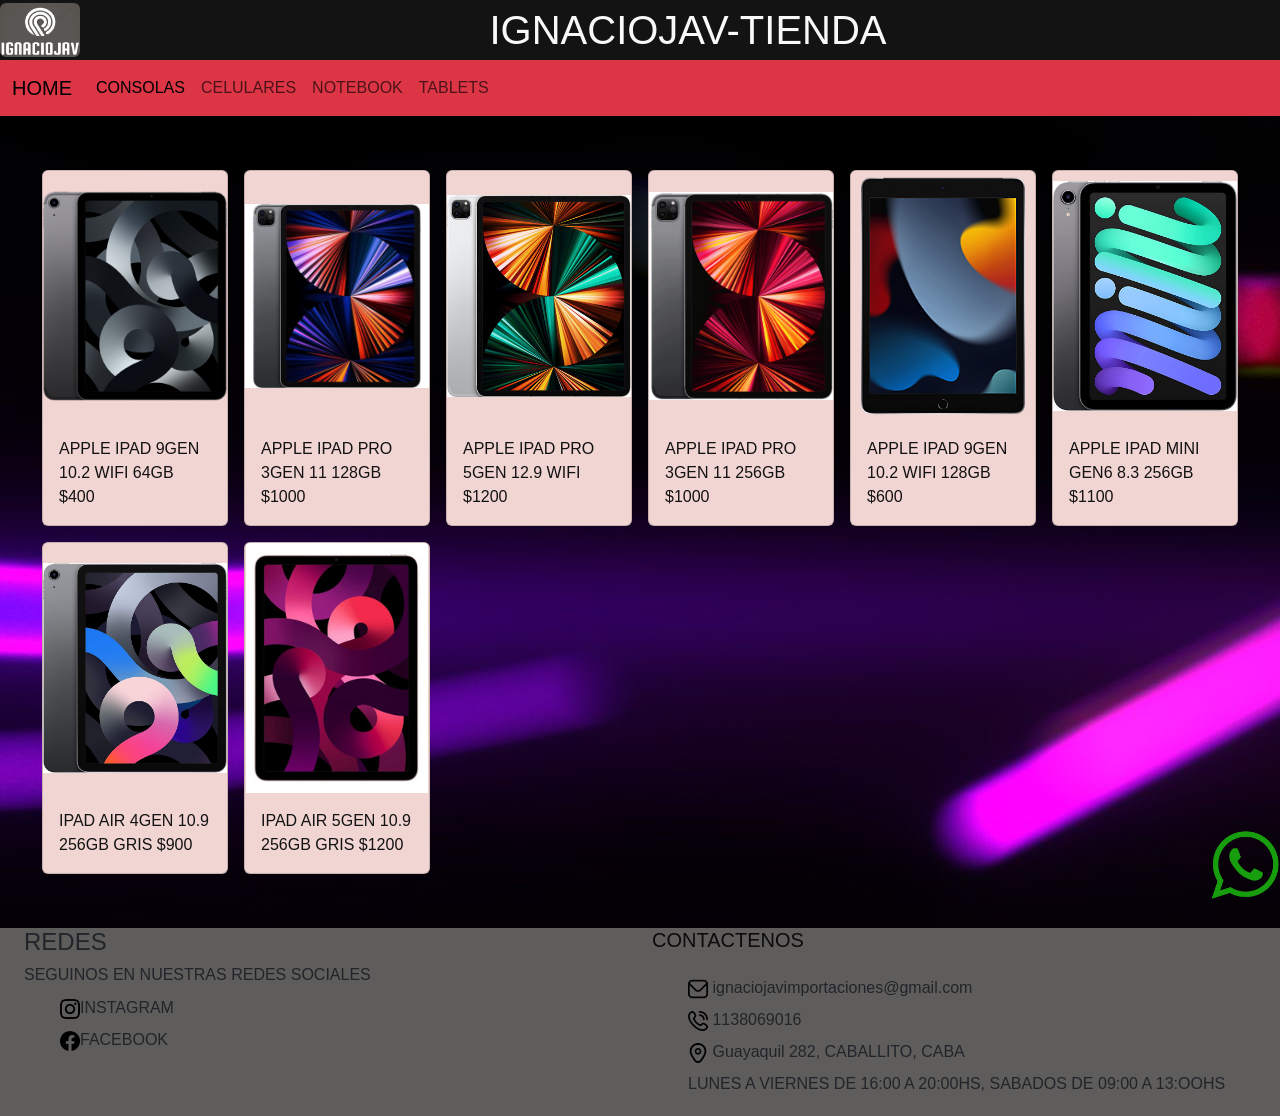
<file: tablets.html>
<!DOCTYPE html>
<html lang="en">

<head>
  <meta charset="UTF-8">
  <meta http-equiv="X-UA-Compatible" content="IE=edge">
  <meta name="viewport" content="width=device-width, initial-scale=1.0">
  <meta name="description"
    content="Somos una tienda que se dedica a la venta de articulos tecnologicos de primera marca , como celulares, consolas, notebook y tables ">
  <meta name="keywords"
    content="iphone, nintendo, sony, hewlerd packard, celulares, consolas, ipad, tecnologia, tienda de articulos tecnologicos, notebook">
  <meta property="og:title" content="ignaciojav-tienda de articulos tecnologicos">
  <meta property="og:url" content="https://www.ignaciojavtienda.com.ar">
  <meta property="og:description"
    content="Somos una tienda que se dedica a la venta de articulos tecnologicos de primera marca , como celulares, consolas, notebook y tables ">
  <title>Ignaciojav-tienda.com.ar-Lo ultimo en tecnologia</title>
  <link rel="shortcut icon" href="multimedia/imagenes/logoicoignaciojav.ico" type="image/x-icon">
  <link rel="stylesheet" href="https://cdn.jsdelivr.net/npm/bootstrap@5.2.0-beta1/dist/css/bootstrap.min.css">
  <link rel="stylesheet" href="css/style.css">
</head>

<body>
  <header class=" container-fluid mw-100 p-0">
    <div class="d-flex align-items-center ">
      <div>
        <img src="multimedia/imagenes/logoignaciojav.png"
          class="rounded float-start img-logo  d-flex align-items-center" alt="logo-tienda">

      </div>
      <div class="flex-grow-1 ms-3 align-items-center">
        <a href="index.html" class="d-flex justify-content-center link-light fs-1">IGNACIOJAV-TIENDA</a>
      </div>
    </div>


    <section>
      <nav class="navbar navbar-expand-lg bg-danger">
        <div class="container-fluid">
          <a class="navbar-brand" href="index.html">HOME</a>
          <button class="navbar-toggler" type="button" data-bs-toggle="collapse" data-bs-target="#navbarNavAltMarkup"
            aria-controls="navbarNavAltMarkup" aria-expanded="false" aria-label="Toggle navigation">
            <span class="navbar-toggler-icon"></span>
          </button>
          <div class="collapse navbar-collapse" id="navbarNavAltMarkup">
            <div class="navbar-nav ">
              <a class="nav-link active" aria-current="page" href="consolas.html">CONSOLAS</a>
              <a class="nav-link" href="celulares.html">CELULARES</a>
              <a class="nav-link" href="notebook.html">NOTEBOOK</a>
              <a class="nav-link" href="tablets.html">TABLETS</a>
            </div>
          </div>
        </div>
      </nav>
    </section>
  </header>
  <main class="bg-light">
    <div class="container mw-100 py-4">
      <div class="row g-3">
        <div class="col-sm-2 h-auto ">
          <div class="card card-style">
            <img src="multimedia/imagenes/ipad-air-9-gen.png" class="card-img-top" alt="ipad-pro">
            <div class="card-body">

              <p class="card-text">APPLE IPAD 9GEN 10.2 WIFI 64GB $400</p>

            </div>
          </div>
        </div>
        <div class="col-sm-2">
          <div class="card card-style">
            <img src="multimedia/imagenes/ipad-pro-m1.jpg" class="card-img-top" alt="ipad-pro">
            <div class="card-body">

              <p class="card-text">APPLE IPAD PRO 3GEN 11 128GB $1000</p>

            </div>
          </div>
        </div>
        <div class="col-sm-2">
          <div class="card card-style">
            <img src="multimedia/imagenes/apple-ipad-pro-12.9.jpg" class="card-img-top" alt="ipad-pro">
            <div class="card-body">

              <p class="card-text">APPLE IPAD PRO 5GEN 12.9 WIFI $1200 </p>

            </div>
          </div>
        </div>
        <div class="col-sm-2">
          <div class="card card-style">
            <img src="multimedia/imagenes/Apple-iPad-Pro-11-256.png" class="card-img-top" alt="ipad-pro">
            <div class="card-body">

              <p class="card-text">APPLE IPAD PRO 3GEN 11 256GB $1000</p>

            </div>
          </div>
        </div>
        <div class="col-sm-2">
          <div class="card card-style">
            <img src="multimedia/imagenes/apple-ipad-GEN-9.png" class="card-img-top" alt="ipad-pro">
            <div class="card-body">

              <p class="card-text">APPLE IPAD 9GEN 10.2 WIFI 128GB $600</p>

            </div>
          </div>
        </div>
        <div class="col-sm-2">
          <div class="card card-style">
            <img src="multimedia/imagenes/ipad-mini.jpg" class="card-img-top" alt="ipad-pro">
            <div class="card-body">

              <p class="card-text">APPLE IPAD MINI GEN6 8.3 256GB $1100</p>

            </div>
          </div>
        </div>
        <div class="col-sm-2 ">
          <div class="card card-style">
            <img src="multimedia/imagenes/ipad-air-10.9.jpg" class="card-img-top" alt="ipad-pro">
            <div class="card-body">

              <p class="card-text">IPAD AIR 4GEN 10.9 256GB GRIS $900</p>

            </div>
          </div>
        </div>
        <div class="col-sm-2 h-auto">
          <div class="card card-style">
            <img src="multimedia/imagenes/IPAD-AIR-5GEN.jpg" class="card-img-top" alt="ipad-">
            <div class="card-body">

              <p class="card-text">IPAD AIR 5GEN 10.9 256GB GRIS $1200</p>

            </div>
          </div>
        </div>
      </div>
      <!--<div class="row">
        <div class="col-sm-2 h-auto">
          <div class="card" >
            <img src="multimedia/imagenes/ipad-pro-m1.jpg" class="card-img-top" alt="...">
            <div class="card-body">
              <h5 class="card-title">Card title</h5>
              <p class="card-text">Some quick example </p>

            </div>
          </div>
        </div>
        <div class="col-sm-2"></div>
        <div class="col-sm-2"></div>
        <div class="col-sm-2"></div>
        <div class="col-sm-2"></div>
        <div class="col-sm-2"></div>
      </div>
    </div> -->

      <!------------------------------------------------------------------------whatsapp------------------------------------------------>
      <section class='container'>
        <nav class='example relative'>
          <ul class="ul-whatsapp ">
            <li>
              <a href="https://wa.me/+5491138096016" class="item-fixed">
                <img src='multimedia/imagenes/whatsapp_logo.png' />
              </a>
            </li>
          </ul>
        </nav>
      </section>
    </div>
  </main>
  <footer class=" container-fluid ">

    <div class="container mw-100 articulos-main ">
      <div class="row ">
        <div class="col-sm-6 h-auto ">
          <h4>REDES</h4>
          <h6>SEGUINOS EN NUESTRAS REDES SOCIALES</h6>

          <nav >
            <ul >
              <li class="list-group-item disable p-1"><img src="multimedia/imagenes/instagram.png" alt="instagram"><a
                  href="https://instagram.com/ignaciojavtienda?utm_medium=copy_link" class="link-dark ">INSTAGRAM</a>
              </li>
              <li class="list-group-item disable p-1"><img src="multimedia/imagenes/facebook.png" alt="facebook"><a
                  href="https://www.facebook.com/profile.php?id=100063746970532" class="link-dark">FACEBOOK</a></li>
            </ul>
          </nav>
        </div>
        <div class="col-sm-6">
          <h5>CONTACTENOS</h5>
          <ul>
            <li class="list-group-item disable p-1"><img src="multimedia/imagenes/envelope.png" alt="email">
              ignaciojavimportaciones@gmail.com</li>
            <li class="list-group-item disable p-1"><img src="multimedia/imagenes/phone-call.png" alt="celular"> 1138069016
            </li>
            <li class="list-group-item disable p-1"><img src="multimedia/imagenes/marker.png" alt="direccion"> Guayaquil
              282, CABALLITO, CABA
            </li>
            <li class="list-group-item disable p-1">LUNES A VIERNES DE 16:00 A 20:00HS, SABADOS DE 09:00 A 13:OOHS</li>
          </ul>


        </div>
      </div>
    </div>

  </footer>
  <!--java-->
  <script src="https://cdn.jsdelivr.net/npm/bootstrap@5.2.0-beta1/dist/js/bootstrap.bundle.min.js"></script>
</body>

</html>
</file>
<file: css/style.css>
main .card-style {
  background-color: #f1d5d3;
  color: #131212;
  height: 100%; }

main .card-style img {
  height: 250px;
  object-fit: contain; }

header {
  background-color: #070606f1; }
  header h1 {
    color: #070606f1; }
  header a {
    text-decoration: none;
    font-size: 40px;
    color: #eee7e7; }
  header .img-logo {
    width: 80px; }

main .card-style {
  background-color: #f1d5d3;
  color: #131212;
  height: 100%; }

main .card-style img {
  height: 250px;
  object-fit: contain; }

footer {
  background-color: #5f5c5c; }
  footer h5 {
    color: #070606f1;
    margin-bottom: 20px; }
  footer nav li a:hover {
    background-color: #383636; }
  footer nav li a {
    text-decoration: none; }
  footer nav li img {
    width: 20px; }
  footer ul li img {
    width: 20px; }

main .card-style {
  background-color: #f1d5d3;
  color: #131212;
  height: 100%; }

main .card-style img {
  height: 250px;
  object-fit: contain; }

main .card-style {
  background-color: #f1d5d3;
  color: #131212;
  height: 100%; }

main .card-style img {
  height: 250px;
  object-fit: contain; }

main {
  background-image: url(../multimedia/imagenes/wallpaper-neon.jpg);
  padding: 30px;
  margin-bottom: 0%; }
  main .carousel-edit {
    height: 600px; }
  @media only screen and (max-width: 991px) {
    main .carousel-edit {
      height: auto; } }
  main .articulos-main {
    display: none; }
  @media screen and (min-width: 600px) {
    main .articulos-main {
      display: block; } }
  main .item-fixed {
    position: fixed;
    bottom: 0;
    right: 0; }
  main .item-fixed img {
    width: 70px; }
  main .ul-whatsapp {
    list-style-type: none;
    margin: 0%; }

.disclaimer {
  display: none; }

body {
  font-family: 'Franklin Gothic Medium', 'Arial Narrow', Arial, sans-serif; }
</file>
